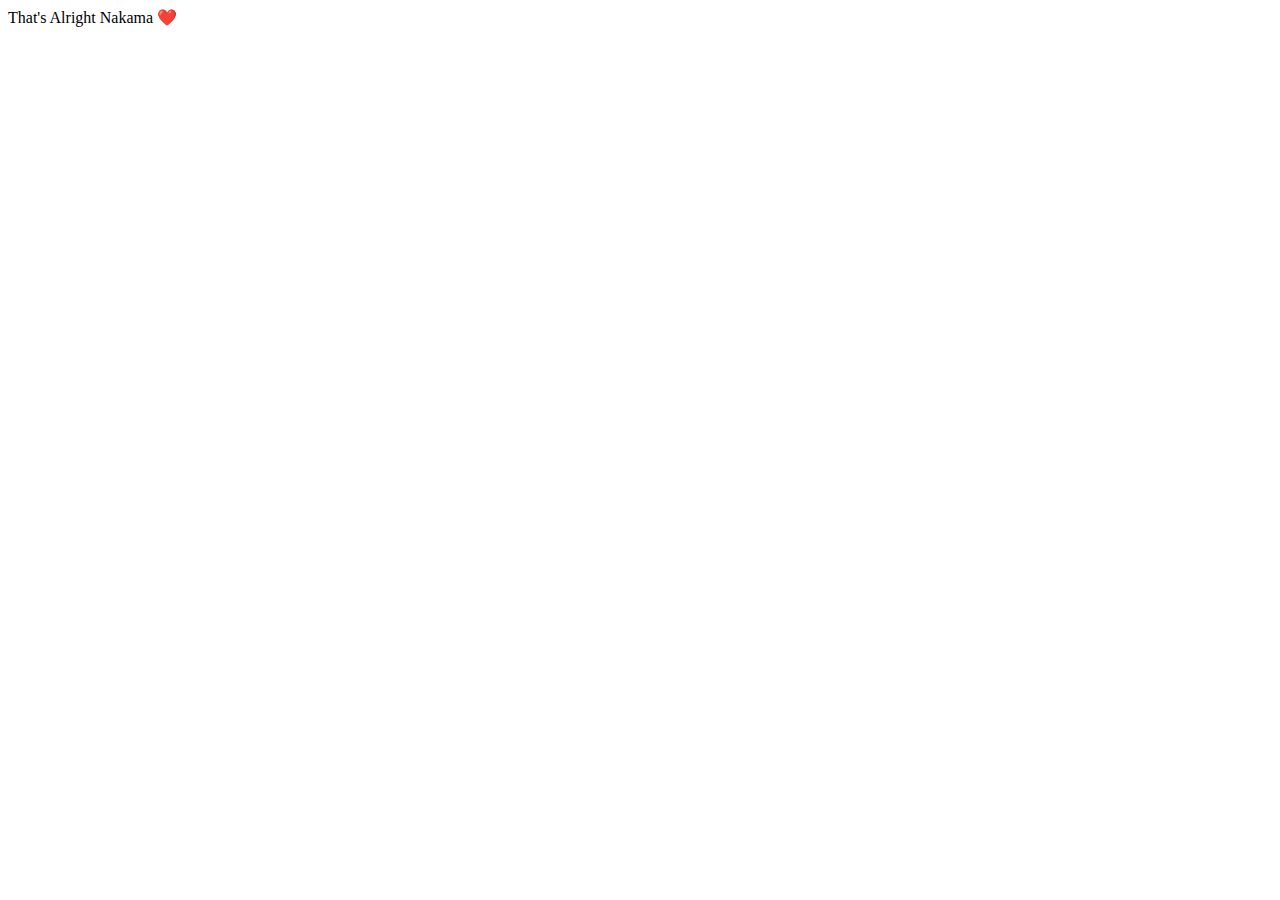
<file: ok.html>
<!DOCTYPE html>
<html lang="en">
  <head>
    <meta charset="UTF-8" />
    <meta name="viewport" content="width=device-width, initial-scale=1.0" />
    <title>Document</title>
  </head>
  <body>
    That's Alright Nakama ❤️
  </body>
</html>
</file>
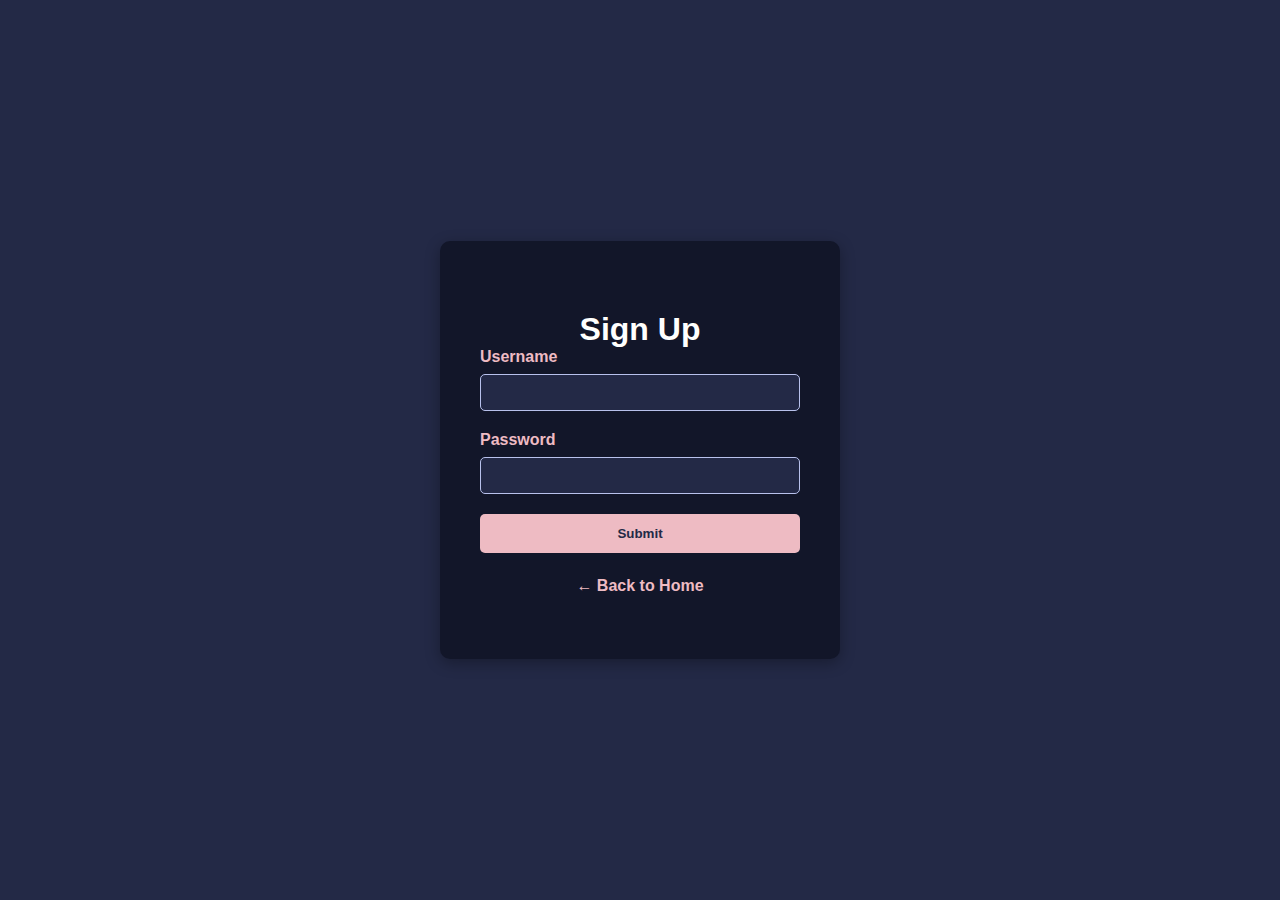
<file: signup.html>
<!DOCTYPE html>
<html lang="en">
  <head>
    <link rel="stylesheet" href="css.css" />
    <meta charset="UTF-8" />
    <meta name="viewport" content="width=device-width, initial-scale=1.0" />
    <title>Sign Up - Lilya</title>
    <style>
      body {
        font-family: 'Lato', sans-serif;
        background-color: #232946;
        color: #b8c1ec;
        display: flex;
        justify-content: center;
        align-items: center;
        height: 100vh;
      }

      .signup-container {
        background-color: #121629;
        padding: 40px;
        border-radius: 10px;
        box-shadow: 0 4px 15px rgba(0, 0, 0, 0.3);
        width: 100%;
        max-width: 400px;
      }
    </style>
  </head>
  <body>
    <div class="signup-container">
      <h1>Sign Up</h1>
      <form action="ok.html">
        <label for="username">Username</label>
        <input type="text" id="username" required />

        <label for="password">Password</label>
        <input type="password" id="password" required />

        <button type="submit">Submit</button>
      </form>
      <a class="back-link" href="index.html">← Back to Home</a>
    </div>
  </body>
</html>
</file>
<file: css.css>
*{
  margin: 0 auto;
  padding: 0;
  box-sizing: border-box;
}
.lato-regular {
  font-family: "Lato", sans-serif;
  font-weight: 400;
  font-style: normal;
}


body {
  background-color: #232946;
  color: #b8c1ec;
  font-family: "Lato", sans-serif;
  padding: 20px;
  max-width: 900px;
  position: relative;
}
header {
  position: sticky;
  top: 0;
  background-color: #232946;
  z-index: 1000;
}

nav {
  display: flex;
  justify-content: space-between;
  align-items: center;
  padding: 10px 0;
}

nav a {
  color: #eebbc3;
  text-decoration: none;
  margin-right: 15px;
  font-weight: bold;
}

nav a:hover {
  background-color: #eebbc3;
  color: #232946;
  margin-top: 10px;
  border-radius: 3px;
}

#signup-btn, #login-btn {
  display: inline-block;
  background-color: #eebbc3;
  color: #232946;
  border: 1px solid #eebbc3;
  padding: 6px 12px;
  border-radius: 5px;
  font-weight: bold;
  text-decoration: none;
  margin: 10px 0px 10px 10px;
}

#login-btn{
  background-color: #eebbc3;
  padding: 6px 12px;
  border: 1px solid;
  border-color: #eebbc3;
  border-radius: 5px;
  font-weight: bold;
}


#login-btn:hover {
  background-color: #232946;
  color: #eebbc3;
}

#signup-btn {
  background-color: #232946;
  color: #eebbc3;
}

#signup-btn:hover {
  background-color: #eebbc3;
  color: #232946;
}


#author{
display: flex;
}
.author-img{
  margin: 10px 0px;
  border: 1px solid;
  border-color: #232946;
  border-radius: 20px;
}
.author-name{
  margin: 20px 10px;
}
hr{
    background-color: rgb(255, 166, 0);
}
h1, h2, h3 {
  color: #fffffe;
  text-align: center;
  margin-top: 30px;
}

a {
  text-align: center;
  margin-bottom: 20px;
  color: #eebbc3;
  text-decoration: none;
  margin-top: 10px;
  padding:4px;
  font-weight: bold;
}

a:hover {
  background-color: #eebbc3;
  color: #232946;
  margin-top: 10px;
  border-radius: 3px;
  font-weight: bold;
}

.blog-img {
  display: block;
  margin: 20px auto;
  max-width: 100%;
  border: 1px solid #121629;
  border-radius: 10px;
}

.blog-img:hover {
  transform: scale(1.05);
  box-shadow: 0px 5px 20px rgba(0, 0, 0, 0.3);
}

iframe {
  display: block;
  margin: 20px auto;
  max-width: 100%;
}

p {
  text-align: center;
  margin-top: 20px;
  line-height: 1.6;
}
table {
  width: 100%;
  border-collapse: collapse;
  background-color: #121629;
  color: #fffffe;
  margin-top: 20px;
}

th{
color: #eebbc3;
}

th, td {
  border: 1px solid #b8c1ec;
  padding: 10px;
  text-align: left;
}

ol, ul{
  margin-top: 20px;
  padding-left: 30px;
}

#cat-tag{
  color: #121629;
  background-color: rgb(255, 166, 0);
  border-radius: 50px;
  padding: 3px 6px;
  font-weight: bold;
  margin-left: 5px;
}
span{
  font-size: 14px;
}
strong{
  color: #eebbc3;
}

label {
  display: block;
  margin-bottom: 8px;
  font-weight: bold;
  color: #eebbc3;
}

input {
  width: 100%;
  padding: 10px;
  margin-bottom: 20px;
  border: 1px solid #b8c1ec;
  border-radius: 5px;
  background-color: #232946;
  color: #fffffe;
}

button {
  width: 100%;
  padding: 12px;
  background-color: #eebbc3;
  color: #232946;
  border: none;
  border-radius: 5px;
  font-weight: bold;
  cursor: pointer;
  transition: 0.3s ease;
}

button:hover {
  background-color: #232946;
  color: #eebbc3;
  border: 1px solid #eebbc3;
}

.back-link {
  display: block;
  text-align: center;
  margin-top: 20px;
  color: #eebbc3;
  text-decoration: none;
}

.back-link:hover {
  text-decoration: underline;
}
</file>
